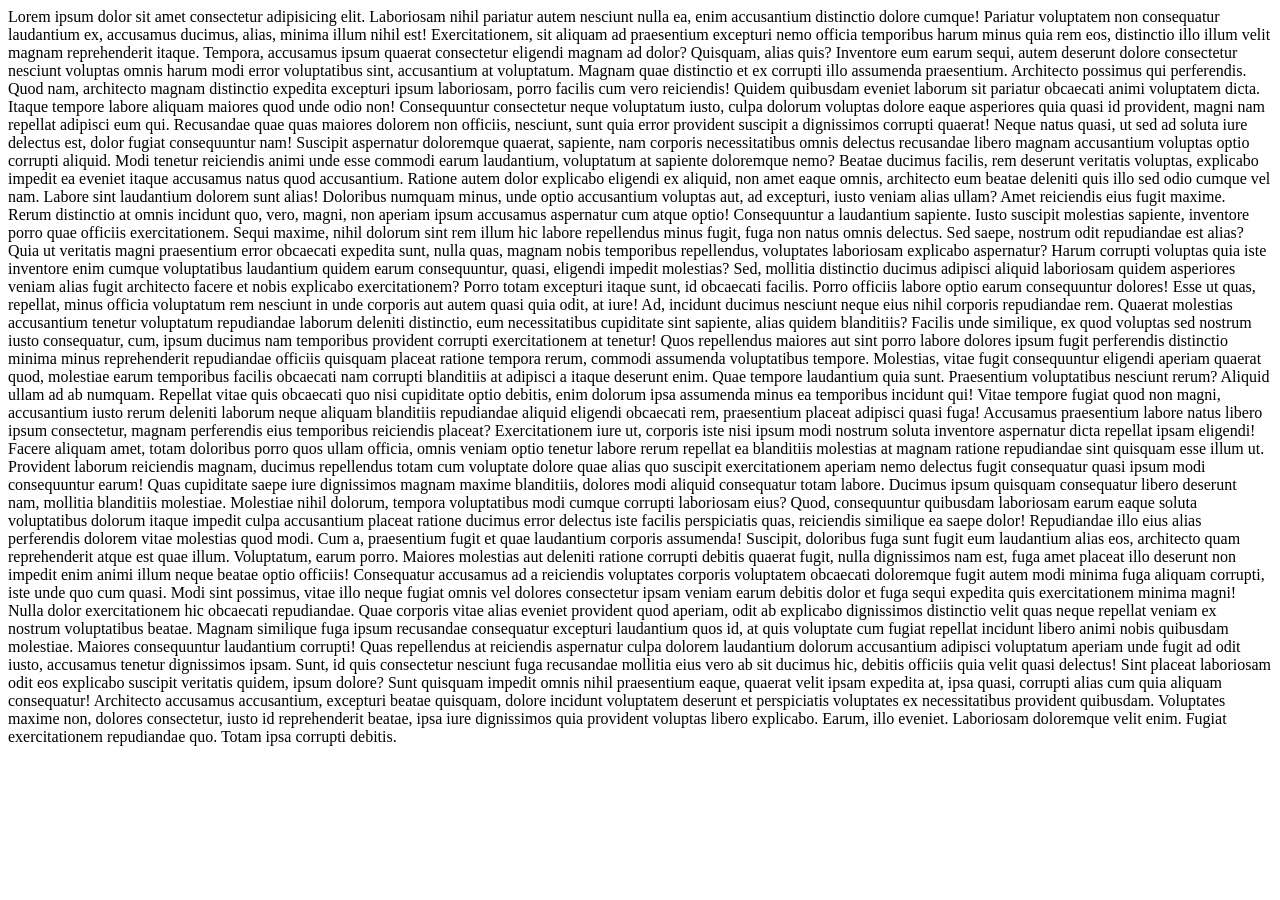
<file: 03-files-in-folder/secret-folder/texts.html>
<!DOCTYPE html>
<html lang="en">
  <head>
    <meta charset="UTF-8" />
    <meta http-equiv="X-UA-Compatible" content="IE=edge" />
    <meta name="viewport" content="width=device-width, initial-scale=1.0" />
    <title>Document</title>
  </head>
  <body>
    Lorem ipsum dolor sit amet consectetur adipisicing elit. Laboriosam nihil
    pariatur autem nesciunt nulla ea, enim accusantium distinctio dolore cumque!
    Pariatur voluptatem non consequatur laudantium ex, accusamus ducimus, alias,
    minima illum nihil est! Exercitationem, sit aliquam ad praesentium excepturi
    nemo officia temporibus harum minus quia rem eos, distinctio illo illum
    velit magnam reprehenderit itaque. Tempora, accusamus ipsum quaerat
    consectetur eligendi magnam ad dolor? Quisquam, alias quis? Inventore eum
    earum sequi, autem deserunt dolore consectetur nesciunt voluptas omnis harum
    modi error voluptatibus sint, accusantium at voluptatum. Magnam quae
    distinctio et ex corrupti illo assumenda praesentium. Architecto possimus
    qui perferendis. Quod nam, architecto magnam distinctio expedita excepturi
    ipsum laboriosam, porro facilis cum vero reiciendis! Quidem quibusdam
    eveniet laborum sit pariatur obcaecati animi voluptatem dicta. Itaque
    tempore labore aliquam maiores quod unde odio non! Consequuntur consectetur
    neque voluptatum iusto, culpa dolorum voluptas dolore eaque asperiores quia
    quasi id provident, magni nam repellat adipisci eum qui. Recusandae quae
    quas maiores dolorem non officiis, nesciunt, sunt quia error provident
    suscipit a dignissimos corrupti quaerat! Neque natus quasi, ut sed ad soluta
    iure delectus est, dolor fugiat consequuntur nam! Suscipit aspernatur
    doloremque quaerat, sapiente, nam corporis necessitatibus omnis delectus
    recusandae libero magnam accusantium voluptas optio corrupti aliquid. Modi
    tenetur reiciendis animi unde esse commodi earum laudantium, voluptatum at
    sapiente doloremque nemo? Beatae ducimus facilis, rem deserunt veritatis
    voluptas, explicabo impedit ea eveniet itaque accusamus natus quod
    accusantium. Ratione autem dolor explicabo eligendi ex aliquid, non amet
    eaque omnis, architecto eum beatae deleniti quis illo sed odio cumque vel
    nam. Labore sint laudantium dolorem sunt alias! Doloribus numquam minus,
    unde optio accusantium voluptas aut, ad excepturi, iusto veniam alias ullam?
    Amet reiciendis eius fugit maxime. Rerum distinctio at omnis incidunt quo,
    vero, magni, non aperiam ipsum accusamus aspernatur cum atque optio!
    Consequuntur a laudantium sapiente. Iusto suscipit molestias sapiente,
    inventore porro quae officiis exercitationem. Sequi maxime, nihil dolorum
    sint rem illum hic labore repellendus minus fugit, fuga non natus omnis
    delectus. Sed saepe, nostrum odit repudiandae est alias? Quia ut veritatis
    magni praesentium error obcaecati expedita sunt, nulla quas, magnam nobis
    temporibus repellendus, voluptates laboriosam explicabo aspernatur? Harum
    corrupti voluptas quia iste inventore enim cumque voluptatibus laudantium
    quidem earum consequuntur, quasi, eligendi impedit molestias? Sed, mollitia
    distinctio ducimus adipisci aliquid laboriosam quidem asperiores veniam
    alias fugit architecto facere et nobis explicabo exercitationem? Porro totam
    excepturi itaque sunt, id obcaecati facilis. Porro officiis labore optio
    earum consequuntur dolores! Esse ut quas, repellat, minus officia voluptatum
    rem nesciunt in unde corporis aut autem quasi quia odit, at iure! Ad,
    incidunt ducimus nesciunt neque eius nihil corporis repudiandae rem. Quaerat
    molestias accusantium tenetur voluptatum repudiandae laborum deleniti
    distinctio, eum necessitatibus cupiditate sint sapiente, alias quidem
    blanditiis? Facilis unde similique, ex quod voluptas sed nostrum iusto
    consequatur, cum, ipsum ducimus nam temporibus provident corrupti
    exercitationem at tenetur! Quos repellendus maiores aut sint porro labore
    dolores ipsum fugit perferendis distinctio minima minus reprehenderit
    repudiandae officiis quisquam placeat ratione tempora rerum, commodi
    assumenda voluptatibus tempore. Molestias, vitae fugit consequuntur eligendi
    aperiam quaerat quod, molestiae earum temporibus facilis obcaecati nam
    corrupti blanditiis at adipisci a itaque deserunt enim. Quae tempore
    laudantium quia sunt. Praesentium voluptatibus nesciunt rerum? Aliquid ullam
    ad ab numquam. Repellat vitae quis obcaecati quo nisi cupiditate optio
    debitis, enim dolorum ipsa assumenda minus ea temporibus incidunt qui! Vitae
    tempore fugiat quod non magni, accusantium iusto rerum deleniti laborum
    neque aliquam blanditiis repudiandae aliquid eligendi obcaecati rem,
    praesentium placeat adipisci quasi fuga! Accusamus praesentium labore natus
    libero ipsum consectetur, magnam perferendis eius temporibus reiciendis
    placeat? Exercitationem iure ut, corporis iste nisi ipsum modi nostrum
    soluta inventore aspernatur dicta repellat ipsam eligendi! Facere aliquam
    amet, totam doloribus porro quos ullam officia, omnis veniam optio tenetur
    labore rerum repellat ea blanditiis molestias at magnam ratione repudiandae
    sint quisquam esse illum ut. Provident laborum reiciendis magnam, ducimus
    repellendus totam cum voluptate dolore quae alias quo suscipit
    exercitationem aperiam nemo delectus fugit consequatur quasi ipsum modi
    consequuntur earum! Quas cupiditate saepe iure dignissimos magnam maxime
    blanditiis, dolores modi aliquid consequatur totam labore. Ducimus ipsum
    quisquam consequatur libero deserunt nam, mollitia blanditiis molestiae.
    Molestiae nihil dolorum, tempora voluptatibus modi cumque corrupti
    laboriosam eius? Quod, consequuntur quibusdam laboriosam earum eaque soluta
    voluptatibus dolorum itaque impedit culpa accusantium placeat ratione
    ducimus error delectus iste facilis perspiciatis quas, reiciendis similique
    ea saepe dolor! Repudiandae illo eius alias perferendis dolorem vitae
    molestias quod modi. Cum a, praesentium fugit et quae laudantium corporis
    assumenda! Suscipit, doloribus fuga sunt fugit eum laudantium alias eos,
    architecto quam reprehenderit atque est quae illum. Voluptatum, earum porro.
    Maiores molestias aut deleniti ratione corrupti debitis quaerat fugit, nulla
    dignissimos nam est, fuga amet placeat illo deserunt non impedit enim animi
    illum neque beatae optio officiis! Consequatur accusamus ad a reiciendis
    voluptates corporis voluptatem obcaecati doloremque fugit autem modi minima
    fuga aliquam corrupti, iste unde quo cum quasi. Modi sint possimus, vitae
    illo neque fugiat omnis vel dolores consectetur ipsam veniam earum debitis
    dolor et fuga sequi expedita quis exercitationem minima magni! Nulla dolor
    exercitationem hic obcaecati repudiandae. Quae corporis vitae alias eveniet
    provident quod aperiam, odit ab explicabo dignissimos distinctio velit quas
    neque repellat veniam ex nostrum voluptatibus beatae. Magnam similique fuga
    ipsum recusandae consequatur excepturi laudantium quos id, at quis voluptate
    cum fugiat repellat incidunt libero animi nobis quibusdam molestiae. Maiores
    consequuntur laudantium corrupti! Quas repellendus at reiciendis aspernatur
    culpa dolorem laudantium dolorum accusantium adipisci voluptatum aperiam
    unde fugit ad odit iusto, accusamus tenetur dignissimos ipsam. Sunt, id quis
    consectetur nesciunt fuga recusandae mollitia eius vero ab sit ducimus hic,
    debitis officiis quia velit quasi delectus! Sint placeat laboriosam odit eos
    explicabo suscipit veritatis quidem, ipsum dolore? Sunt quisquam impedit
    omnis nihil praesentium eaque, quaerat velit ipsam expedita at, ipsa quasi,
    corrupti alias cum quia aliquam consequatur! Architecto accusamus
    accusantium, excepturi beatae quisquam, dolore incidunt voluptatem deserunt
    et perspiciatis voluptates ex necessitatibus provident quibusdam. Voluptates
    maxime non, dolores consectetur, iusto id reprehenderit beatae, ipsa iure
    dignissimos quia provident voluptas libero explicabo. Earum, illo eveniet.
    Laboriosam doloremque velit enim. Fugiat exercitationem repudiandae quo.
    Totam ipsa corrupti debitis.
  </body>
</html>
</file>
